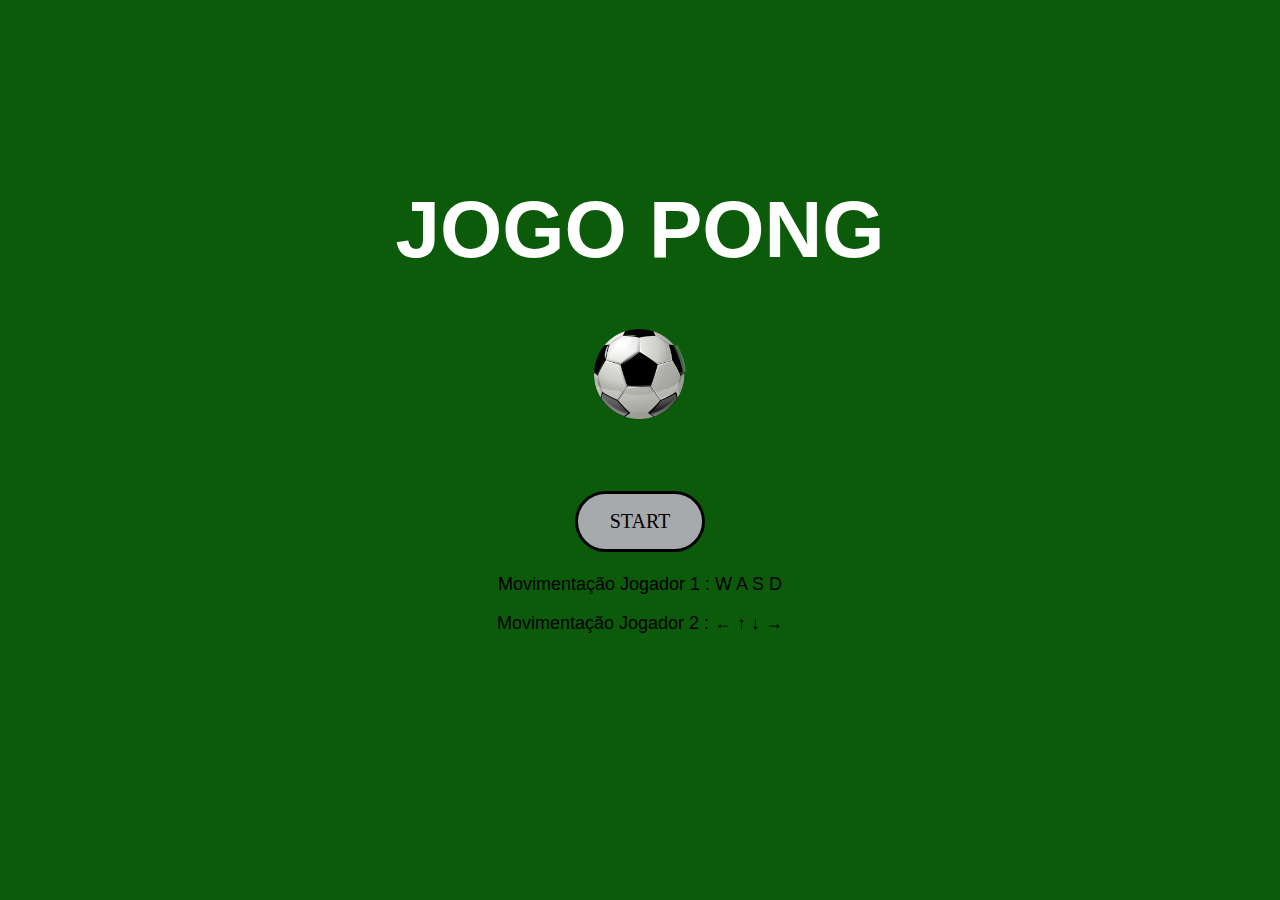
<file: index.html>
<!DOCTYPE html>
<html lang="pt-BR">
<head>
    <meta charset="UTF-8">
    <meta name="viewport" content="width=device-width, initial-scale=1.0">
    <link rel="stylesheet" href="./css/tela de inicio.css">
    <title>JOGO PONG</title>
</head>
<body>
    <div class="pos">
        <h1 class="textodapagina">JOGO PONG</h1>
        <img class="bola" src="./img/bola.png">
        <br />
        <br />
        <br />
        <br />
        <a href="pong.html"><button class="my_btn">START</button></a>
        <div class="tutorial">
            <p> Movimentação Jogador 1 :  W A S D </p>
            <p> Movimentação Jogador 2 :  ← ↑ ↓ →</p>
        </div>
    </div> 
</body>
</html>
</file>
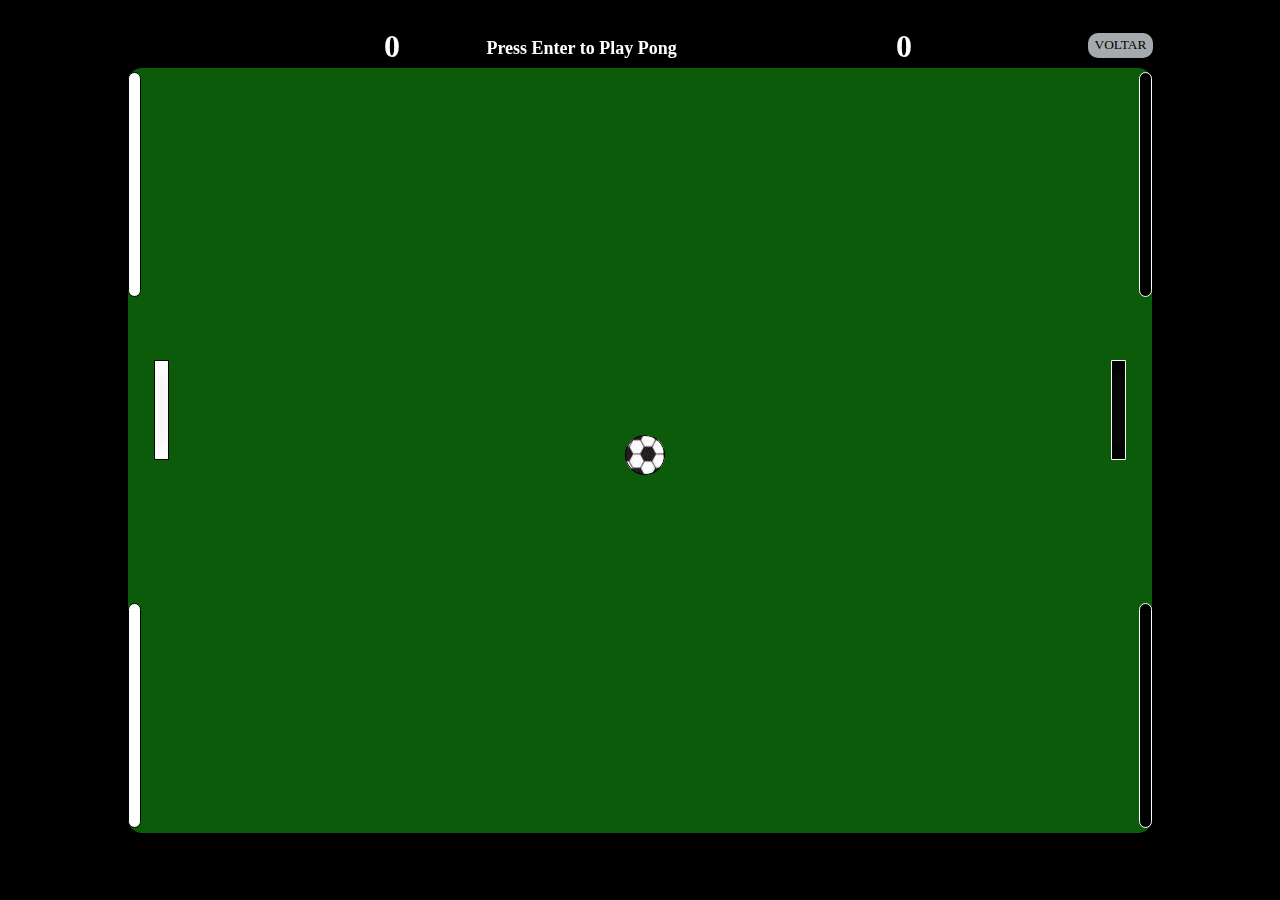
<file: pong.html>
<!DOCTYPE html>
<html lang="pt-BR">

<head>
    <meta charset="UTF-8">
    <meta name="viewport" content="width=device-width, initial-scale=1.0">
    <link rel="stylesheet" href="./css/style.css">
    <link rel="preconnect" href="https://fonts.googleapis.com">
    <link rel="preconnect" href="https://fonts.googleapis.com">
    <link rel="preconnect" href="https://fonts.gstatic.com" crossorigin>
    <link href="https://fonts.googleapis.com/css2?family=Grenze+Gotisch:wght@200;400&display=swap" rel="stylesheet">
    <title>JOGO PONG</title>

</head>

<body>
    <div class="board">
        <div class='ball'>
            <div class="ball_effect"></div>
        </div>
        <div class="paddle_1 paddle"></div>
        <div class="paddle_2 paddle"></div>
        <div id="wall_left1" class= "wall_left1"></div>
        <div id="wall_left2" class= "wall_left2"></div>
        <div id="wall_right1" class= "wall_right1"></div>
        <div id="wall_right2" class= "wall_right2"></div>
        <h1 class="player_1_score">0</h1>
        <h1 class="player_2_score">0</h1>
        <h1 class="message">
            Press Enter to Play Pong
        </h1>
        <a href="index.html"><button class="my_button">VOLTAR</button></a>
    </div>
    <script src="./js/base.js"></script>
</body>

</html>
</file>
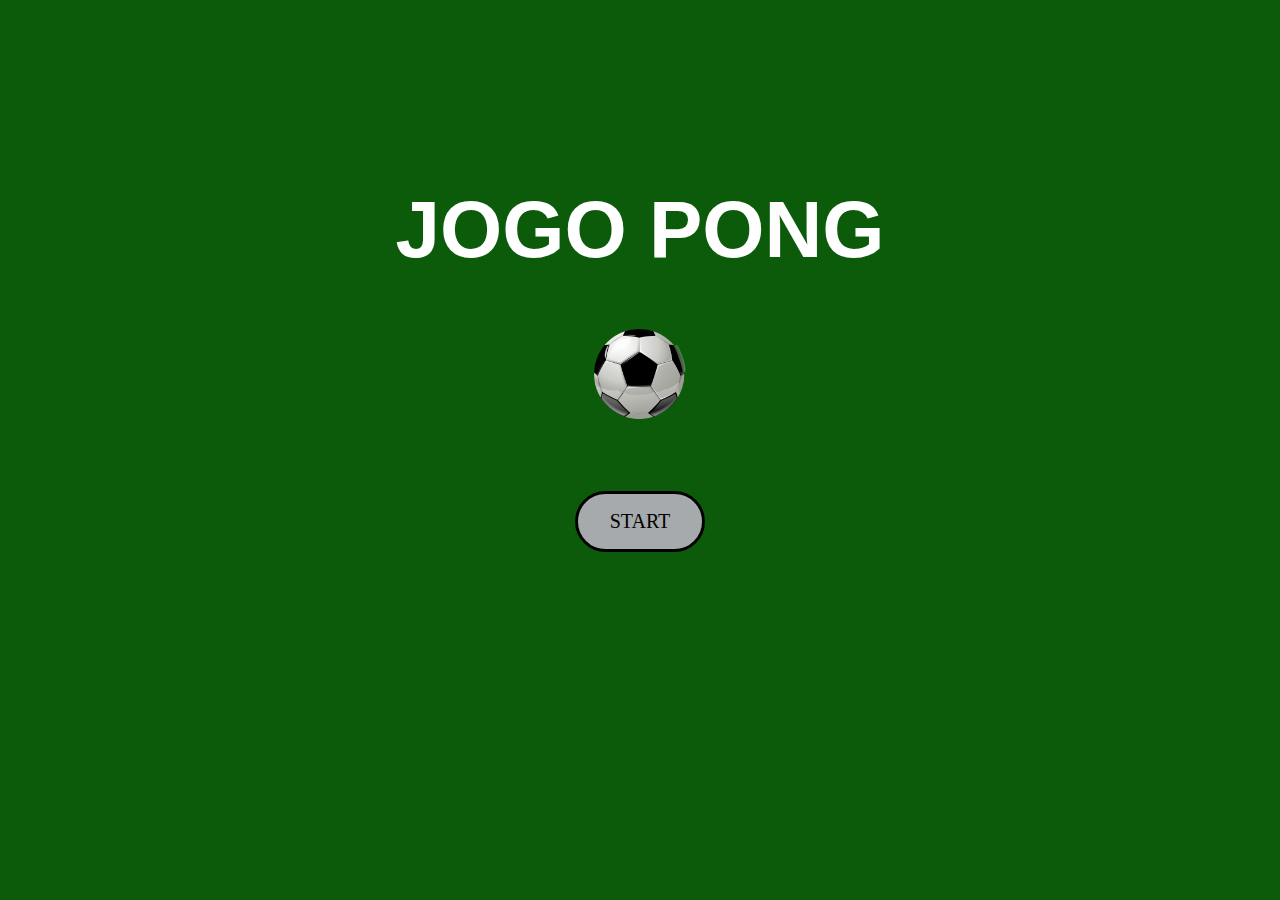
<file: tela de inicio.html>
<!DOCTYPE html>
<html lang="pt-BR">
<head>
    <meta charset="UTF-8">
    <meta name="viewport" content="width=device-width, initial-scale=1.0">
    <link rel="stylesheet" href="tela de inicio.css">
    <title>JOGO PONG</title>
</head>
<body>
    <div class="pos">
        <h1 class="textodapagina">JOGO PONG</h1>
        <img class="bola" src="bola.png">
        <br />
        <br />
        <br />
        <br />
        <a href="pong.html"><button class="my_btn">START</button></a>
    </div> 
</body>
</html>
</file>
<file: css/tela de inicio.css>
body {
    padding: 50px;
    font-family: 'Franklin Gothic Medium', 'Arial Narrow', 'Arial', 'sans-serif';
    padding-bottom: 50px;
    text-decoration: none;
    background-color: rgb(11, 91, 11);
    font-size: large;  
    text-align: center;
    margin: 250px auto auto auto;
    margin-top: 80px;
    background-repeat: no-repeat;
    background-position-x: center;
    background-position-y: top;
    background-size: 1200px;
}

.textodapagina {
    font-size: 80px;
    color: rgb(255, 255, 255);
}

.my_btn {
    border: none;      
    color: rgb(0, 0, 0);      
    padding: 16px 32px;    
    display: inline-block;      
    font-size: 20px;      
    margin: 4px 2px;      
    -webkit-transition-duration: 0.5s;
    transition-duration: 0.4s;      
    cursor: pointer;      
    text-decoration: none;      
    text-transform: uppercase;
    background-color: rgb(167, 170, 172);
    font-family: 'Grenze-Gotisch';
    border-radius: 40px;
    border-style: solid;
}

.my_btn:hover{
    background-color: rgb(0, 0, 0);
    color: rgb(167, 170, 172);
    transform: scale(1.1);
}

.bola {
    max-width:400px;
    max-height:90px;
    width: auto;
    height: auto;
}
</file>
<file: css/style.css>
*{
  margin: 0;
  padding: 0;
  box-sizing: border-box;
}

body {
  height: 100vh;
  width: 100vw;
  display: flex;
  justify-content: center;
  align-items: center;
  background-color: black;
}

.board {
  height: 85vh;
  width: 80vw;
  background-color: rgb(11, 91, 11);
  border-radius: 14px;
}

.ball {
  height: 40px;
  width: 40px;
  border-radius: 50%;
  position: fixed;
  top: calc(50% - 15px);
  left: calc(50% - 15px);
  background-image: url('./././../img/bola\ do\ jogo.jpg');
}

.ball_effect {
  height: 100%;
  width: 100%;
  border-radius: 100px;
  animation: spinBall 0.1s linear infinite;
  background-image: url('./././../img/bola\ do\ jogo.jpg');
  border: 1px solid black;
}

@keyframes spinBall {
  100% {
    -webkit-transform: rotate(360deg);
    transform: rotate(360deg);
  }
}

.paddle {
  height: 100px;
  width: 15px;
  border-radius: 5%;
  position: fixed;
}

.paddle_1 {
  top: calc(40vh);
  left: calc(12vw);
  background-color: black;
  box-shadow: inset 0 0 18px white, 
  inset 6px 0 18px white,
  inset -6px 0 18px white, 
  inset 6px 0 30px white;
  border: 1px solid black;
}

.paddle_2 {
  top: calc(40vh);
  right: calc(12vw);
  background-color: white;
  box-shadow: inset 0 0 18px black, 
  inset 6px 0 18px black,
  inset -6px 0 18px black, 
  inset 6px 0 30px black;
  border: 1px solid white;
}

.player_1_score {
  height: 50px;
  width: 50px;
  color: white;
  position: fixed;
  left: 30vw;
  margin-top: -40px;
}

.player_2_score {
  height: 50px;
  width: 50px;
  color: white;
  position: fixed;
  left: 70vw;
  margin-top: -40px;
}

.message {
  font-size: large;
  position: fixed;
  height: 10vh;
  width: 30vw;
  color: white;
  left: 38vw;
  margin: -30px auto auto auto;
}

.my_button {
  color: rgb(0, 0, 0);
  height: 25px;
  width: 65px;
  position: fixed;
  margin-top: -35px;
  left: 85vw;
  font-family: 'Grenze-Gotisch';
  border-radius: 10px;
  border: none;
  background-color: rgb(167, 170, 172);
  cursor: pointer;
}

.my_button:hover {
  background-color: rgb(167, 170, 172);
  color: rgb(0, 0, 0);
  transform: scale(1.1);
  -webkit-transition-duration: 0.5s;
  transition-duration: 0.4s;     
}

.bonus {
  width: 50px;
  height: 50px;
  margin-top: 100px;
  left: 48vw;
  background-color: rgb(0, 17, 255);
  border-radius: 20%;
  position: fixed;
}

.wall_left1 {
  width: 1%;
  height: 25%;
  background-color: rgb(255, 255, 255);
  position: absolute;
  top: calc(8vh);
  left: 10%;
  border-radius: 14px;
  box-shadow: inset 0 0 18px white, 
  inset 6px 0 18px white,
  inset -6px 0 18px white, 
  inset 6px 0 30px white;
  border: 1px solid black;
}
.wall_left2 {
  width: 1%;
  height: 25%;
  background-color: rgb(255, 255, 255);
  position: absolute;
  top: calc(67vh);
  left: 10%;
  border-radius: 14px;
  box-shadow: inset 0 0 18px white, 
  inset 6px 0 18px white,
  inset -6px 0 18px white, 
  inset 6px 0 30px white;
  border: 1px solid black;
}
.wall_right1 {
  width: 1%;
  height: 25%;
  background-color: rgb(0, 0, 0);
  position: absolute;
  top: calc(8vh);
  right: 10%;
  border-radius: 14px;
  box-shadow: inset 0 0 18px black, 
  inset 6px 0 18px black,
  inset -6px 0 18px black, 
  inset 6px 0 30px black;
  border: 1px solid white;
}
.wall_right2 {
  width: 1%;
  height: 25%;
  background-color: rgb(0, 0, 0);
  position: absolute;
  top: calc(67vh);
  right: 10%;
  border-radius: 14px;
  box-shadow: inset 0 0 18px black, 
  inset 6px 0 18px black,
  inset -6px 0 18px black, 
  inset 6px 0 30px black;
  border: 1px solid white;
}

.vencedor {
  background-color: #000000; /* Cor verde */
  color: #ffffff; /* Cor branca */
  font-size: 24px; /* Tamanho da fonte */
  font-weight: bold; /* Negrito */
  padding: 10px; /* Espaçamento de dentro */
  border-radius: 5px; /* Borda arredondada */
  position: absolute; /* Posicionamento tela */
  top: 25%; /* Vertical */
  left: 50%; /* Horizontal*/
  transform: translate(-50%, -50%); /* Centralizar */
}
</file>
<file: tela de inicio.css>
body {
    padding: 50px;
    font-family: 'Franklin Gothic Medium', 'Arial Narrow', 'Arial', 'sans-serif';
    padding-bottom: 50px;
    text-decoration: none;
    background-color: rgb(11, 91, 11);
    font-size: large;  
    text-align: center;
    margin: 250px auto auto auto;
    margin-top: 80px;
    background-repeat: no-repeat;
    background-position-x: center;
    background-position-y: top;
    background-size: 1200px;
}

.textodapagina {
    font-size: 80px;
    color: rgb(255, 255, 255);
}

.my_btn {
    border: none;      
    color: rgb(0, 0, 0);      
    padding: 16px 32px;    
    display: inline-block;      
    font-size: 20px;      
    margin: 4px 2px;      
    -webkit-transition-duration: 0.5s;
    transition-duration: 0.4s;      
    cursor: pointer;      
    text-decoration: none;      
    text-transform: uppercase;
    background-color: rgb(167, 170, 172);
    font-family: 'Grenze-Gotisch';
    border-radius: 40px;
    border-style: solid;
}

.my_btn:hover{
    background-color: rgb(0, 0, 0);
    color: rgb(167, 170, 172);
    transform: scale(1.1);
}

.bola {
    max-width:400px;
    max-height:90px;
    width: auto;
    height: auto;
}
</file>
